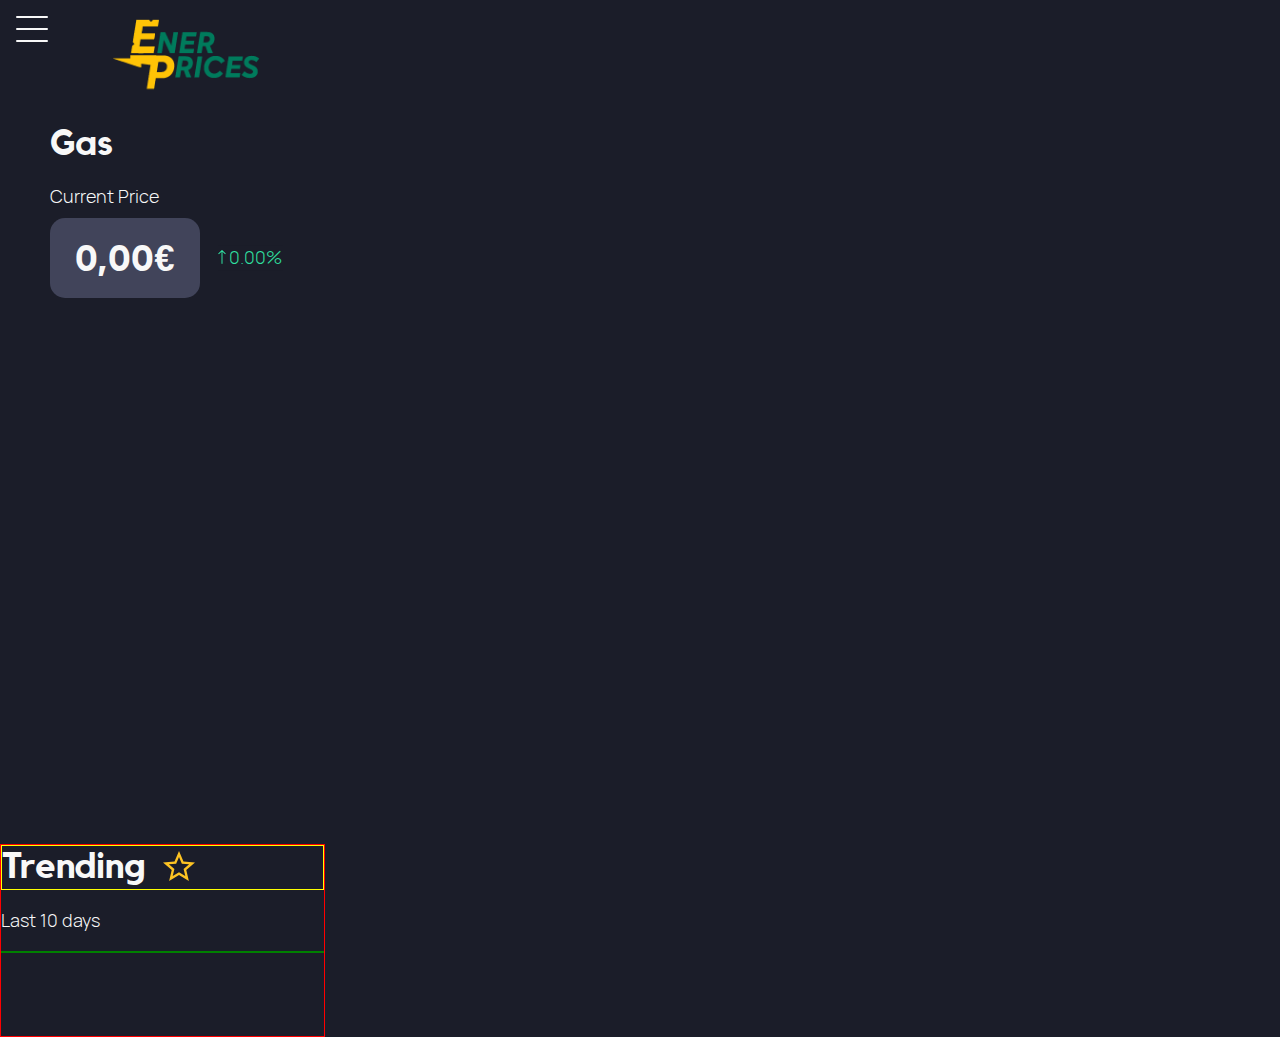
<file: gui-beta/index.html>
<!DOCTYPE html>
<html lang="en">

<head>
    <meta charset="UTF-8">
    <meta http-equiv="X-UA-Compatible" content="IE=edge">
    <meta name="viewport" content="width=device-width, initial-scale=1.0">
    <meta name="description" content="Prototipo applicazione 'Ener Prices'">
    <title>Ener Prices - Homepage</title>
    <link rel="icon" type="image/gif" href="Icons/Logo Progetto Gpoi V2.png">
    <link rel="stylesheet" href="styles.css">
</head>

<body>
    <header>
        <label class="navbar-icon">
                <input type="checkbox">
            </label>
        <aside class="navbar">
            <nav>
                <div class="navbar-container">
                    <a href="" class="navbar-btn">
                        <img class="sideIcon" src="Icons/bolt icon 2.svg" alt="Energy Icon"><p>Electricity</p>
                    </a>
                </div>
                <div class="navbar-container">
                    <a href="" class="navbar-btn">
                        <img class="sideIcon" src="Icons/oil icon.svg" alt="Oil Icon"><p>Oil</p>
                    </a>
                </div>
                <div class="navbar-container">
                    <a href="" class="navbar-btn">
                        <img class="sideIcon" src="Icons/gas icon.svg" alt="Gas Icon"><p>Gas</p>
                    </a>
                </div>
                <div id="settsIcon">
                    <a href="">
                        <img class="sideIcon"  src="Icons/settings icon.svg" alt="Settings Icon">
                    </a>
                </div>
            </nav>
        </aside>
        <img src="Icons/Logo Progetto Gpoi.png" alt="Logo Ener Prices" id="Homepage-logo">
    </header>
    <section class="pricebox-section">
        <h1 class="title" id="energy-name">Gas</h1>
        <p class="subtitle">Current Price</p>
        <div class="price-container">
            <div class="price-box">
                <h1 class="title">0,00€</h1>
            </div>
            <div class="percentage-indicator">
                <div class="arrow-container">
                    <svg id="arrow" width="8" height="15" viewBox="0 0 8 15" fill="none" xmlns="http://www.w3.org/2000/svg">
                        <path d="M3.5 14C3.5 14.2761 3.72386 14.5 4 14.5C4.27614 14.5 4.5 14.2761 4.5 14H3.5ZM4.35355 0.646446C4.15829 0.451184 3.84171 0.451184 3.64645 0.646446L0.464466 3.82843C0.269204 4.02369 0.269204 4.34027 0.464466 4.53553C0.659728 4.7308 0.976311 4.7308 1.17157 4.53553L4 1.70711L6.82843 4.53553C7.02369 4.7308 7.34027 4.7308 7.53553 4.53553C7.7308 4.34027 7.7308 4.02369 7.53553 3.82843L4.35355 0.646446ZM4.5 14L4.5 1H3.5L3.5 14H4.5Z" fill="#30E0A1"/>
                    </svg>
                </div>
                <p class="percentage">0.00%</p>
            </div>
        </div>
    </section>
    <section class="chart-section">
        <div class="chart-title-container">
            <h1 class="title" id="chart-title">Trending</h1>
            <svg id="star-icon" width="32" height="30" viewBox="0 0 32 30" fill="none" xmlns="http://www.w3.org/2000/svg">
                <path d="M9.72 25.0658L16 21.3553L22.28 25.1053L20.6 18.0789L26.12 13.3421L18.84 12.7105L16 6.07895L13.16 12.6711L5.88 13.3026L11.4 18.0395L9.72 25.0658ZM6.12 30L8.72 18.9079L0 11.4474L11.52 10.4605L16 0L20.48 10.4605L32 11.4474L23.28 18.9079L25.88 30L16 24.1184L6.12 30Z" fill="#FDC323"/>
            </svg>
        </div>
        <p class="subtitle">Last 10 days</p>
        <div class="chart-container">
            <!--grafico-->
        </div>
    </section>
    <section class="table-section">

    </section>
</body>

</html>
</file>
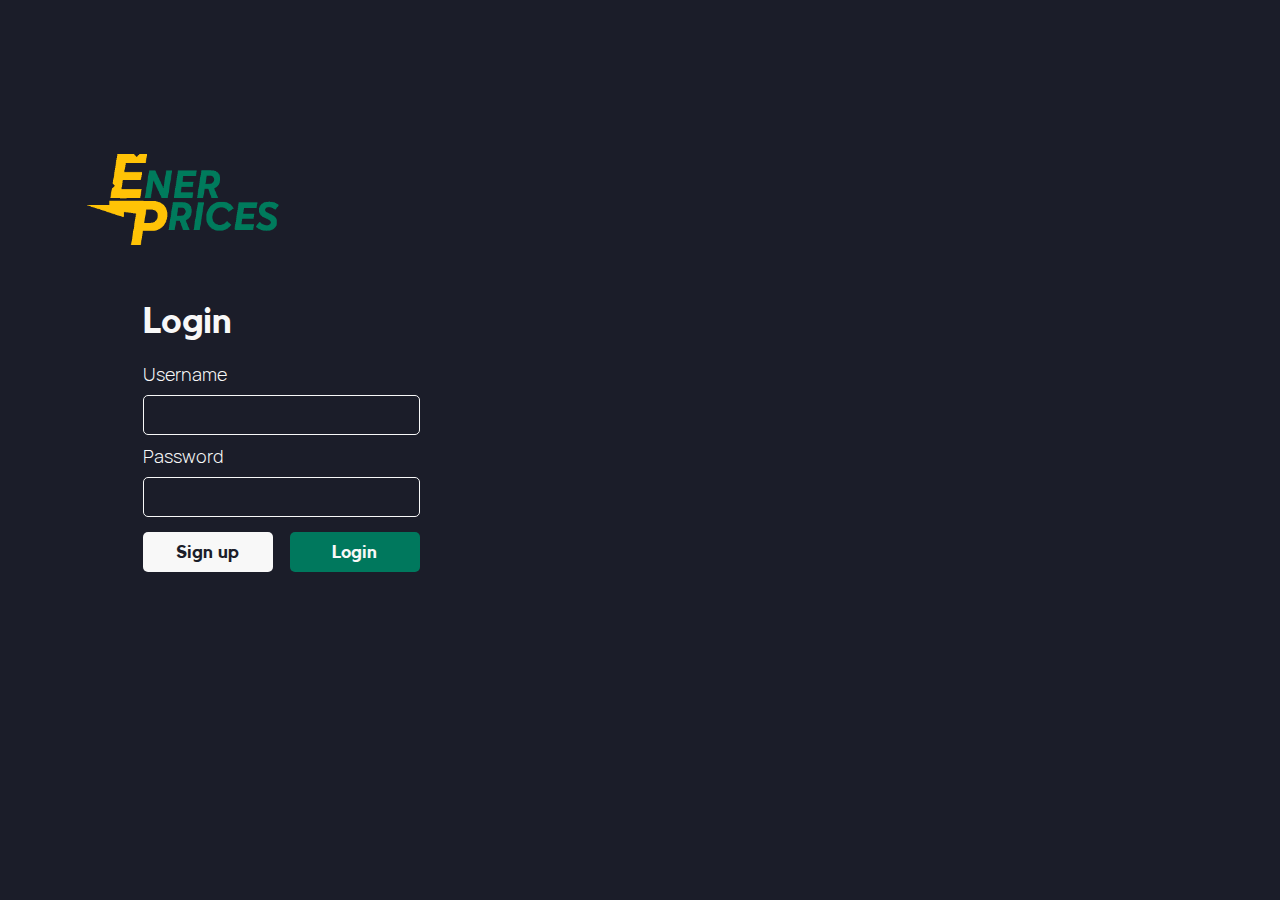
<file: gui-beta/login.html>
<!DOCTYPE html>
<html lang="en">
<head>
    <meta charset="UTF-8">
    <meta http-equiv="X-UA-Compatible" content="IE=edge">
    <meta name="viewport" content="width=device-width, initial-scale=1.0">
    <title>Login</title>
    <link rel="icon" type="image/gif" href="Icons/Logo Progetto Gpoi V2.png">
    <link rel="stylesheet" href="styles.css">
</head>
<body>
    <img src="Icons/Logo Progetto Gpoi.png" alt="Logo Ener Prices" id="login-logo">
    <div id="login-container">
        <h1 class="big-titles" id="login-title" >Login</h1>
        <form method="POST" action="<?php echo htmlspecialchars($_SERVER['PHP_SELF']); ?>">
            <label for="user" class="form-label">Username</label><br>
            <input id="user" name="username" type="text" class="form-field"><br>
            <label for="psw" class="form-label">Password</label><br>
            <input id="psw" name="password" type="password" class="form-field"><br>
            <button type="submit" id="sign-up" class="login-btn">Sign up</button>
            <button type="submit" id="sign-in" class="login-btn">Login</button>
        </form>
    </div>
</body>
</html>
</file>
<file: gui-beta/styles.css>
@font-face {
    font-family: Kollektif;
    src: url(Fonts/Titles/Kollektif-Bold.ttf);
}

@font-face {
    font-family: Haurora;
    src: url(Fonts/Minor-text/fonts/ttf/Hauora-Light.ttf);
}


/*variabili*/

:root {
    /*---default-colors---*/
    --background-color: #1B1D29;
    --primary-color: #00785D;
    --secondary-color: #FDC323;
    --text-color: #F8F8F8;
    --positive-color: #30E0A1;
    --negative-color: #F0552D;
    /*---default-texts---*/
    --font-titles: 'Kollektif', Sans-serif;
    --font-sans: 'Haurora', Sans-serif;
    /*---icons---*/
    /*gap tra le righe*/
    --navbar-icon-gap: 10px;
    --bar-width: 32px;
    --bar-height: 2px;
    --navbar-icon-margin: 16px;
    /*calcola altezza totale dell'icon della navbar*/
    --navbar-icon-height: calc(var(--bar-height) * 3 + var(--navbar-icon-gap) * 2);
    /*---animations---*/
    --animation-timing: 200ms ease-in-out;
}


/*impostazioni-generali*/

*,
*::before,
*::after {
    box-sizing: border-box;
}

html {
    background-color: var(--background-color);
}

body {
    margin: 0;
}


/*navbar*/

.navbar-icon {
    --x-width: calc(var(--navbar-icon-height) * 1.41421356237); /*larghezza totale icon x radice di 2*/
    display: flex;
    flex-direction: column;
    gap: var(--navbar-icon-gap);
    width: max-content;
    position: absolute;
    top: var(--navbar-icon-margin);
    left: var(--navbar-icon-margin);
    z-index: 2;
    /*^*/
    cursor: pointer;
}

.navbar-icon::before,
.navbar-icon::after,
.navbar-icon input {
    content: "";
    width: var(--bar-width);
    height: var(--bar-height);
    background-color: var(--text-color);
    border-radius: 9999px;
    transform-origin: left center;
    transition: opacity var(--animation-timing), width var(--animation-timing), rotate var(--animation-timing), translate var(--animation-timing), background-color var(--animation-timing);
}

.navbar-icon input {
    appearance: none;
    padding: 0;
    margin: 0;
    outline: none;
    pointer-events: none;
}

.navbar-icon:has(input:checked)::before {
    rotate: 45deg;
    width: var(--x-width);
    translate: 0 calc(var(--bar-height) / -2);
}

.navbar-icon:has(input:checked)::after {
    rotate: -45deg;
    width: var(--x-width);
    translate: 0 calc(var(--bar-height) / 2);
}

.navbar-icon input:checked {
    opacity: 0;
    width: 0;
}

.navbar {
    transition: translate var(--animation-timing);
    translate: -100%;
    padding-left: 16px;
    padding-top: calc(var(--navbar-icon-height) + var(--navbar-icon-margin) + 1rem);
    background-color: var(--background-color);
    color: var(--text-color);
    border: 2px solid #41445A;
    border-left: none;
    max-width: 210px; /*Iphone 13 pro width*/
    min-height: 844px; /*Iphone 13 pro height*/
    border-radius: 0px 10px 10px 0px;
    position: relative;
}

.navbar-icon:has(input:checked) + .navbar {
    translate: 0;
}

#settsIcon {
    bottom: 16px;
    position: absolute;
}

.navbar-container {
    display: flex;
    flex-direction: row;
}

.navbar-btn {
    display: inline-flex;
}

.navbar-btn p {
    text-decoration: none;
    font-family: var(--font-titles);
    font-size: 24px;
}

.sideIcon {
    margin-right: 16px;
    filter: invert(100%) sepia(0%) saturate(0%) hue-rotate(237deg) brightness(103%) contrast(107%);
}

/*login page*/

#login-logo {
    position: absolute;
    width: 313px;
    height: 313px;
    left: 38px;
    top: 44px;
}

.big-titles {
    color: var(--text-color);
    font-family: var(--font-titles);
    font-size: 36px;
}

#login-title {
    margin-top: 0;
    margin-bottom: 18px;
}

.form-label {
    color: var(--text-color);
    font-family: var(--font-sans);
    font-size: 18px;
}

#login-container {
    box-sizing: border-box;
    padding: 18px;
    padding-bottom: 34px;
    position: absolute;
    left: 9.74%;
    right: 10%;
    top: 31.4%;
    bottom: 31.52%;
}

.form-field {
    width: 277px;
    height: 40px;
    border-radius: 5px;
    background-color: var(--background-color);
    border: 1px solid var(--text-color);
    margin-bottom: 9px;
    margin-top: 9px;
    color: var(--text-color);
    font-family: var(--font-sans);
}

#psw::-ms-reveal {
    display: none; /*solo per edge*/
}

.login-btn {
    width: 130px;
    height: 40px;
    border: none;
    border-radius: 5px;
    font-family: var(--font-titles);
    font-size: 18px;
    margin-top: 6px;
    padding: 0;
}

#sign-in {
    background-color: var(--primary-color);
    color: var(--text-color);
}

#sign-up {
    background-color: var(--text-color);
    color: var(--background-color);
    margin-right: 13px;
}

/*homepage*/

#Homepage-logo {
    position: absolute;
    width: 238px;
    height: 238px;
    left: 76px;
    top: -64px;
}

/*Section del prezzo*/

.pricebox-section {
    position: absolute;
    width: 325px;
    height: 185px;
    padding-left: 18px;
    left: 32px;
    top: 105px;
}

.title {
    font-family: var(--font-titles);
    font-size: 36px;
    line-height: 43px;
    color: var(--text-color);
}

#energy-name {
    margin-top: 18px;
    margin-bottom: 0;
}

.subtitle {
    font-family: var(--font-sans);
    font-size: 18px;
    line-height: 25px;
    color: var(--text-color);
    margin-top: 18px;
    margin-bottom: 0;
}

.price-container {
    width: 233px;
    height: 80px;
    display: flex;
    flex-direction: row;
    margin-top: 9px;
}

.price-box {
    width: 150px;
    height: 80px;
    background-color: #41445A;
    border-radius: 15px;
    margin-right: 18px;
}

.price-box h1 {
    height: 38px;
    position: relative;
    top: 50%;
    transform: translateY(-50%);
    text-align: center;
    margin: 0;
}

.percentage-indicator {
    width: 65px;
    height: 25px;
    background-color: var(--background-color);
    display: flex;
    flex-direction: row;
    position: relative;
    top: 50%;
    transform: translateY(-50%);
}

.arrow-container {
    width: 11px;
    height: 25px;
    position: relative;
    padding-top: 4px;
}

/*
.arrow {
    box-sizing: border-box;
    position: relative;
    display: flex;
    width: 13px;
    height: 1px;
    left: -2.5px;
    top: 10px;
    border: 1px solid var(--positive-color);
    transform: rotate(-90deg);
    border-radius: 9999px;
}

.arrow::after {
    position: relative;
    content: "";
    width: 6px;
    height: 0px;
    left: 1.25px;
    top: 0.5px;
    background-color: var(--positive-color);
    border: 1px solid var(--positive-color);
    border-radius: 9999px;
    transform: rotate(-45deg);
}

.arrow::before {
    position: relative;
    content: "";
    width: 6px;
    height: 0px;
    left: 7px;
    top: -2.5px;
    background-color: var(--positive-color);
    border: 1px solid var(--positive-color);
    border-radius: 9999px;
    transform: rotate(45deg);
}
*/

.percentage {
    width: 54px;
    height: 25px;
    font-family: var(--font-sans);
    font-style: normal;
    font-weight: 300;
    font-size: 18px;
    line-height: 23px;
    color: var(--positive-color);
    margin: 0;
}

/*Section del grafico*/

.chart-section {
    width: 325px;
    height: 193px;
    border: 1px solid red;
}

#chart-title {
    margin: 0;
    margin-right: 18px;
}

.chart-title-container {
    display: flex;
    flex-direction: row;
    border: 1px solid yellow;
}

#star-icon {
    margin-top: 5px;
}

.chart-container {
    margin-top: 18px;
    border: 1px solid green;
}
</file>
